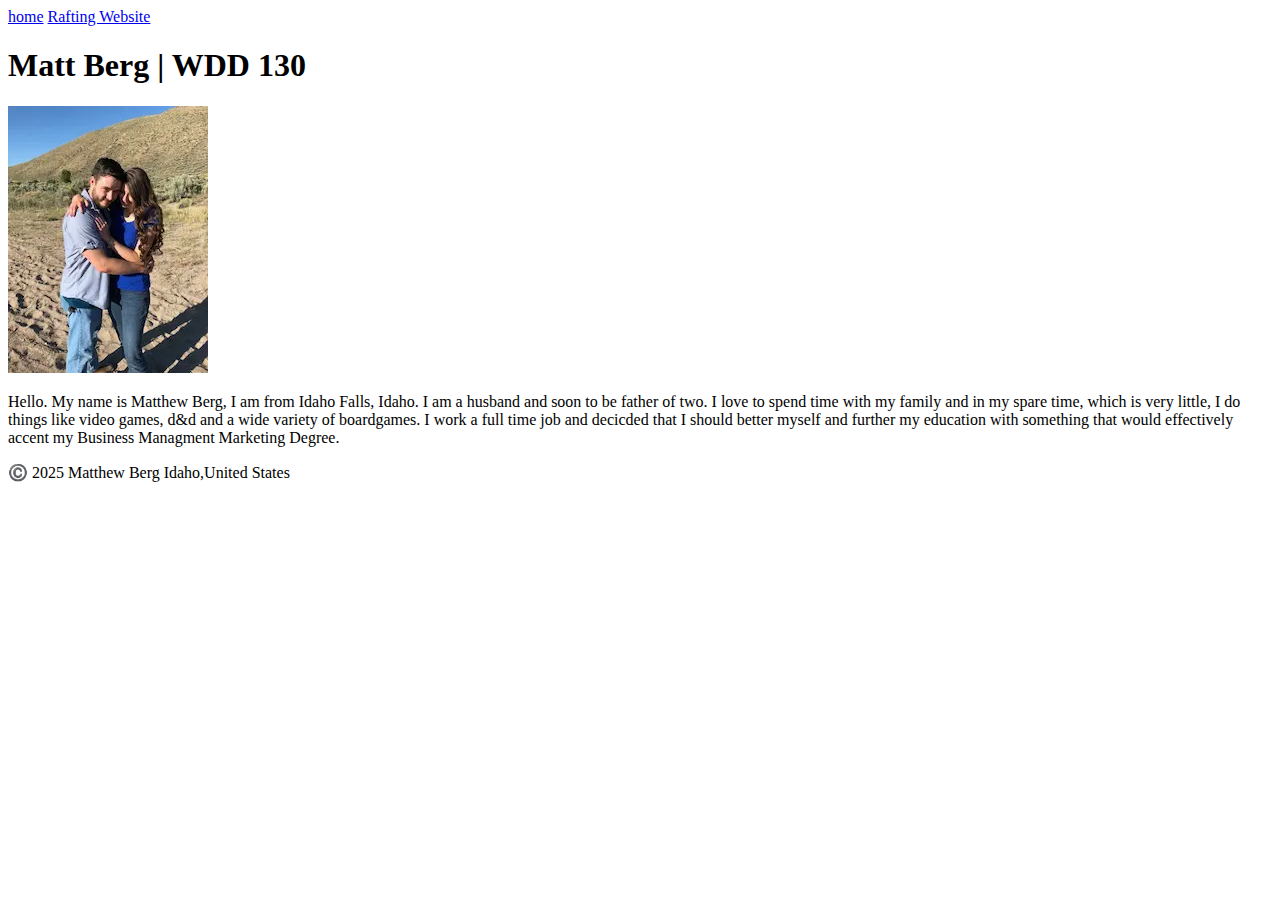
<file: index.html>
<!DOCTYPE html>
<html lang="en-US">

<head>
    <meta charse="utf-8">
    <meta name="viewport" content="width=device-width,initial-scale=1.0">
    <title>Matthew Berg | WDD 130</title>
</head>

<body>

    <header>
        <nav>
            <a href="#">home</a>
            <a href="wwr/">Rafting Website</a>
        </nav>
    </header>

    <main>
        <h1> Matt Berg | WDD 130</h1>
        <img src="images/profile.webp" alt="matt-kaylynne-beach" width="200">
        <p>Hello. My name is Matthew Berg, I am from Idaho Falls, Idaho. I am a husband and soon to be father of two. 
            I love to spend time with my family and in my spare time, which is very little, I do things like video games, 
            d&d and a wide variety of boardgames. I work a full time job and decicded that I should better myself and 
            further my education with something that would effectively accent my Business Managment Marketing Degree.
        </p>

    </main>


    <footer>
        <p>
            ©️ 2025 Matthew Berg Idaho,United States
        </p>
    </footer>
   

</body>


</html>
</file>
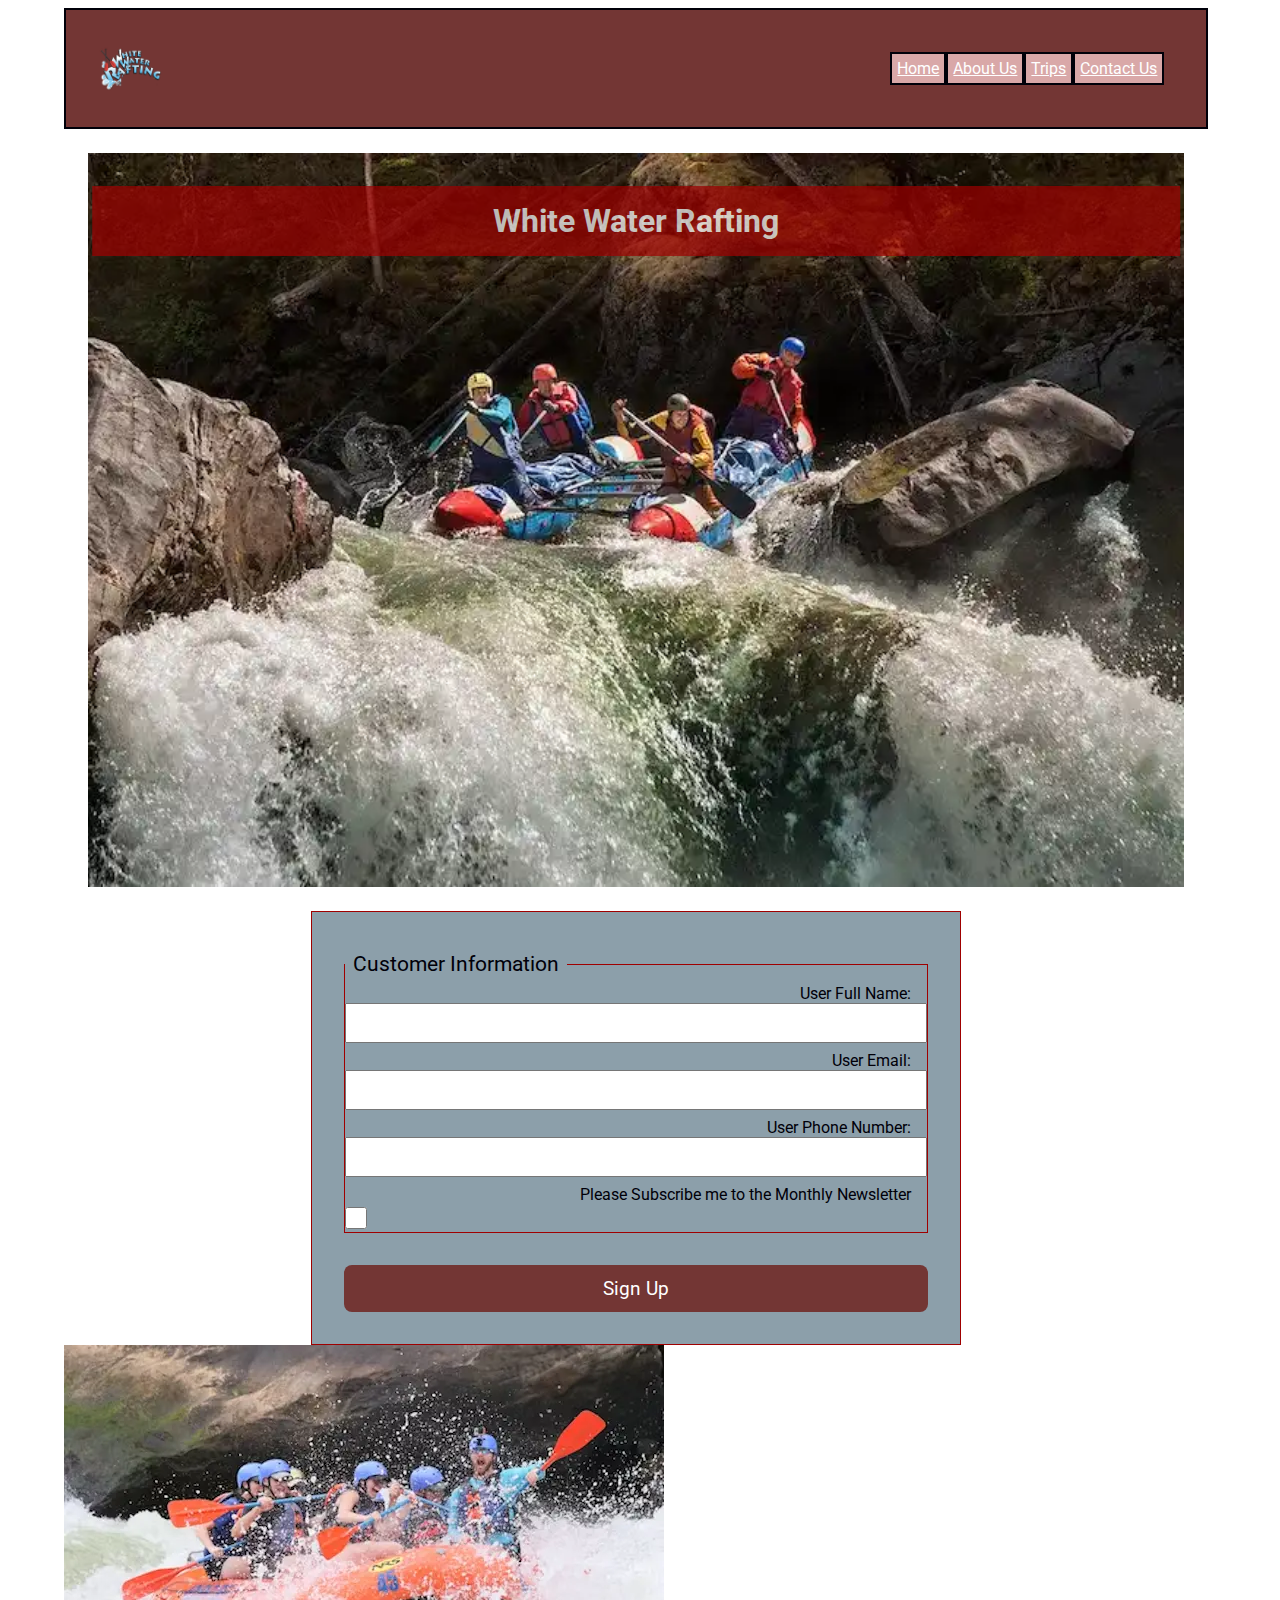
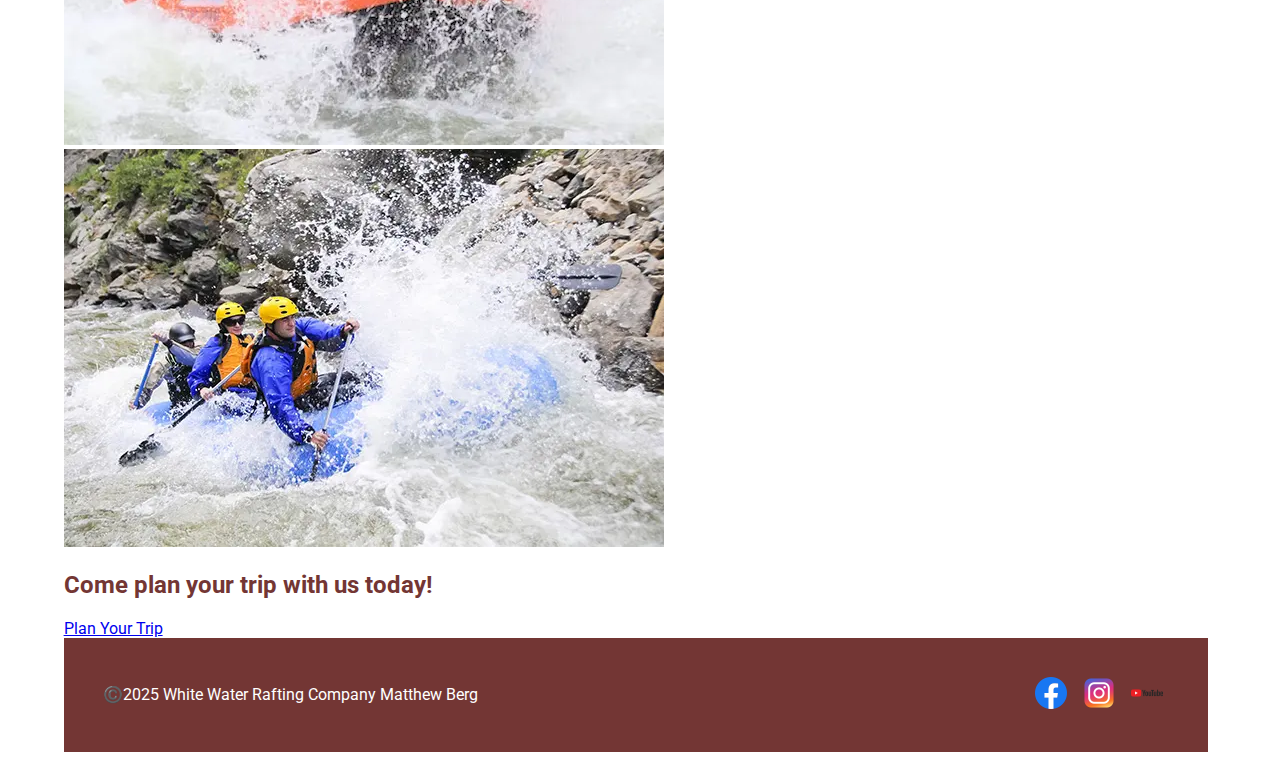
<file: wwr/index.html>
<!DOCTYPE html>
<html lang="en-US">

<head>
    <meta charset="utf-8">
    <meta name="viewport" content="width=device-width,initial-scale=1.0">
    <title>White Water Rafting Home</title>
    <meta name="description"content="Here is your home page allowing you to go where needed to plan your White Water Rafting adventure.">
    <meta name="author" content="Matthew Berg">
    <link rel="stylesheet" href="styles/rafting.css">
    <link rel="preconnect" href="https://fonts.googleapis.com">
    <link rel="preconnect" href="https://fonts.gstatic.com" crossorigin>
    <link href="https://fonts.googleapis.com/css2?family=Roboto&display=swap" rel="stylesheet">
    <link href="https://fonts.googleapis.com/css2?family=Roboto:wght@700&display=swap" rel="stylesheet">
</head>

<body>
    <header>
        <img src="images/z-wwr-oars.png" alt="Rafting-Company-Logo">
        <nav>
            <ul class="navigation">
                <li><a href="index.html">Home</a></li>
                <li><a href="about.html">About Us</a></li>
                <li><a href="trips.html">Trips </a></li>
                <li><a href="contact.html">Contact Us</a></li>
            </ul>

        </nav>
    </header>
    <main>
        <div class="hero">
            <section>
                <img src="images/hero.webp" alt="white-water-rafting-rapids">
                <h1 class="banner">White Water Rafting</h1>
            </section>
        </div>
        <div class="newsletter-sign-up">
            <form id="newsletter-sign-up">
                <fieldset>
                    <legend>Customer Information</legend>
                    <div class=" form-item column3">
                        <label for="fullname">User Full Name:</label>
                        <input type="text" id="fullname" name="Full Name" required>
                    </div>
                    <div class="form-item column3">
                        <label for="useremail">User Email:</label>
                        <input type="email" id="useremail" name="useremail" required>
                    </div>
                    <div class="form-item column3">
                        <label for="userphone">User Phone Number:</label>
                        <input type="tel" id="userphone" name="userphone" required>
                    </div>
                    <div class="form-item column4">
                        <label for="subscribe">Please Subscribe me to the Monthly Newsletter</label>
                        <input type="checkbox" id="subscribe" name="subscribe" value="yes">
                    </div>
                </fieldset>
                <button class="newsletter-sign-up-button" type="submit">Sign Up</button>
            </form>
        </div>

        <div class="trips-action">
            <img src="images/rafting-boat.webp" alt="white-water-rafting-boat" class="rafting-boat">
            <img src="images/rafting-boat2.webp" alt="white-water-rafting-boat2" class="rafting-boat2">
            <h2 class="trip-plan">Come plan your trip with us today!</h2>
            <a href="trips.html" class="trips-button">Plan Your Trip</a>
        </div>



    </main>
    <footer>
        <p> ©️2025 White Water Rafting Company Matthew Berg</p>
        <nav class="socialmedia">
            <a href="https://facebook.com">
                <img src="images/facebook-img.webp" alt="Facebook">
            </a>
            <a href="https://instagram.com">
                <img src="images/intagram-img.webp" alt="Instagram">
            </a>
            <a href="https://youtube.com">
                <img src="images/youtube-img.webp" alt="Youtube">
            </a>

        </nav>


    </footer>


</body>













































</html>
</file>
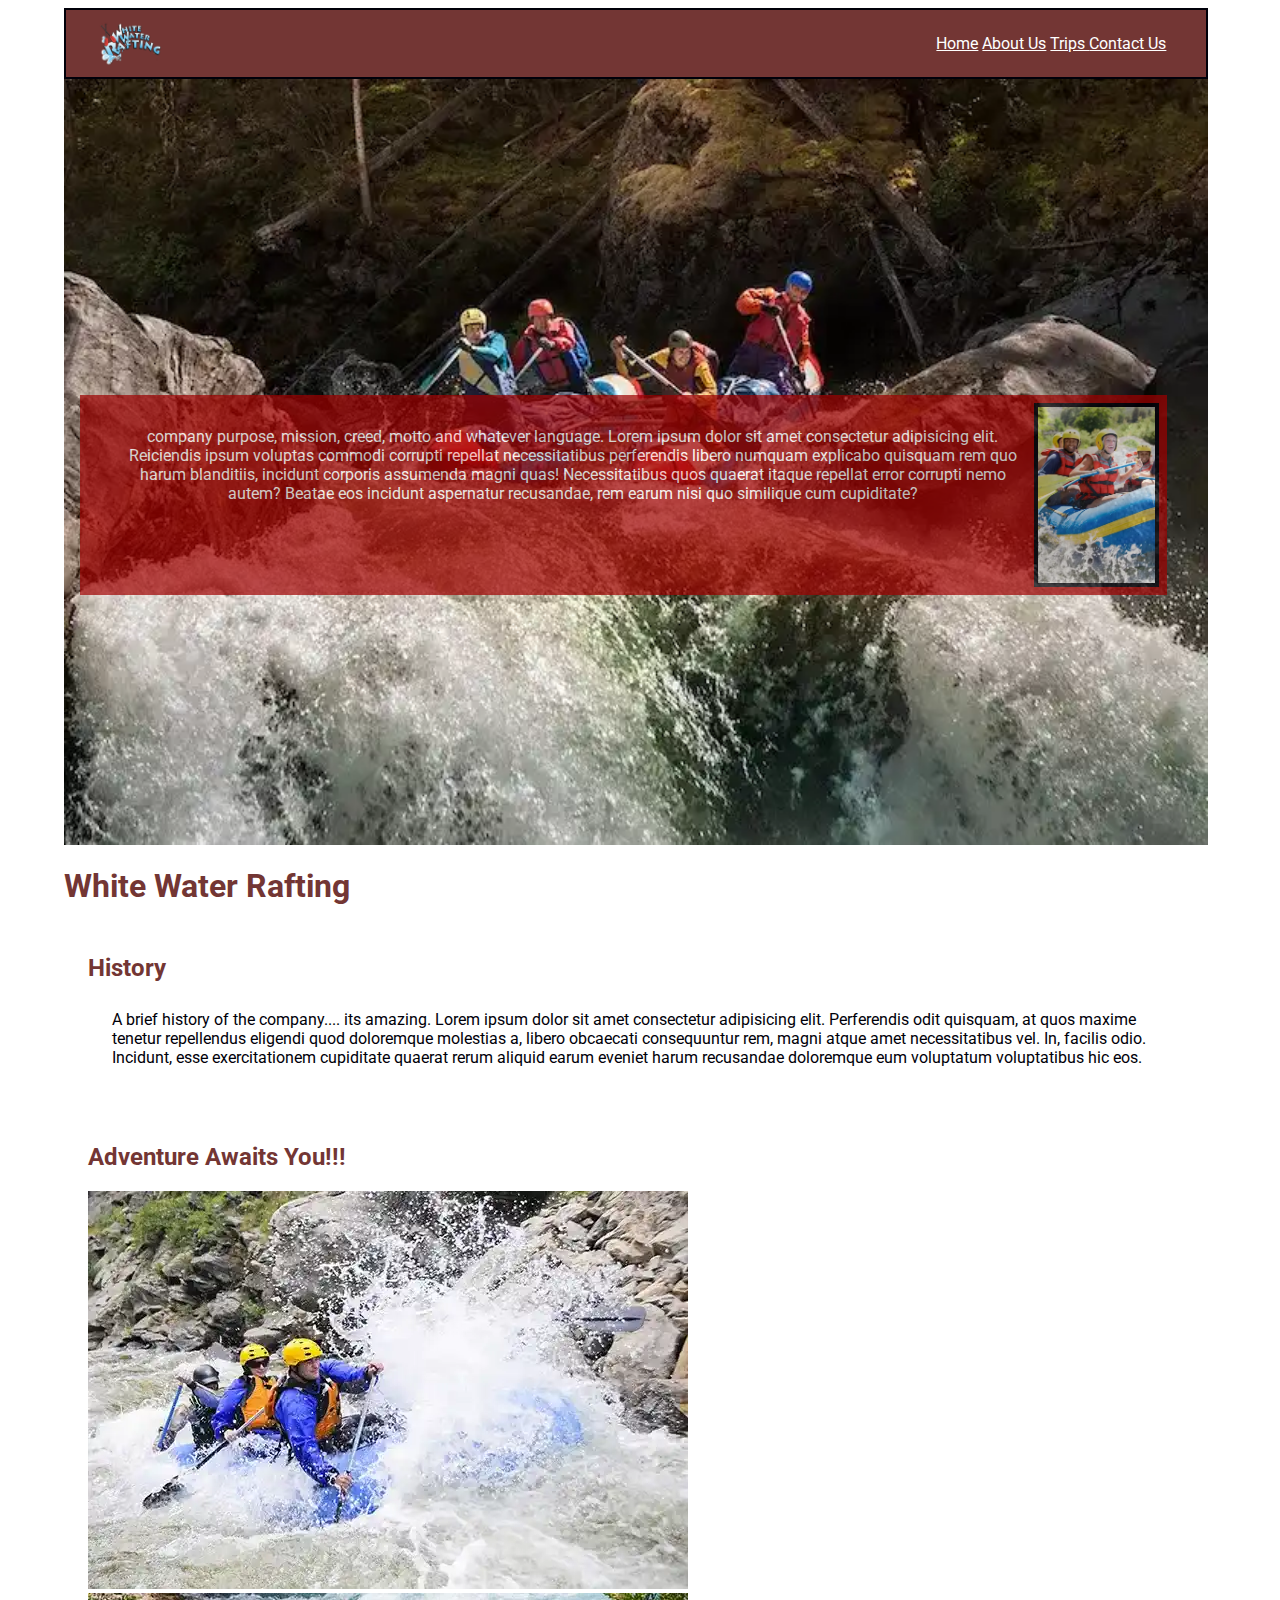
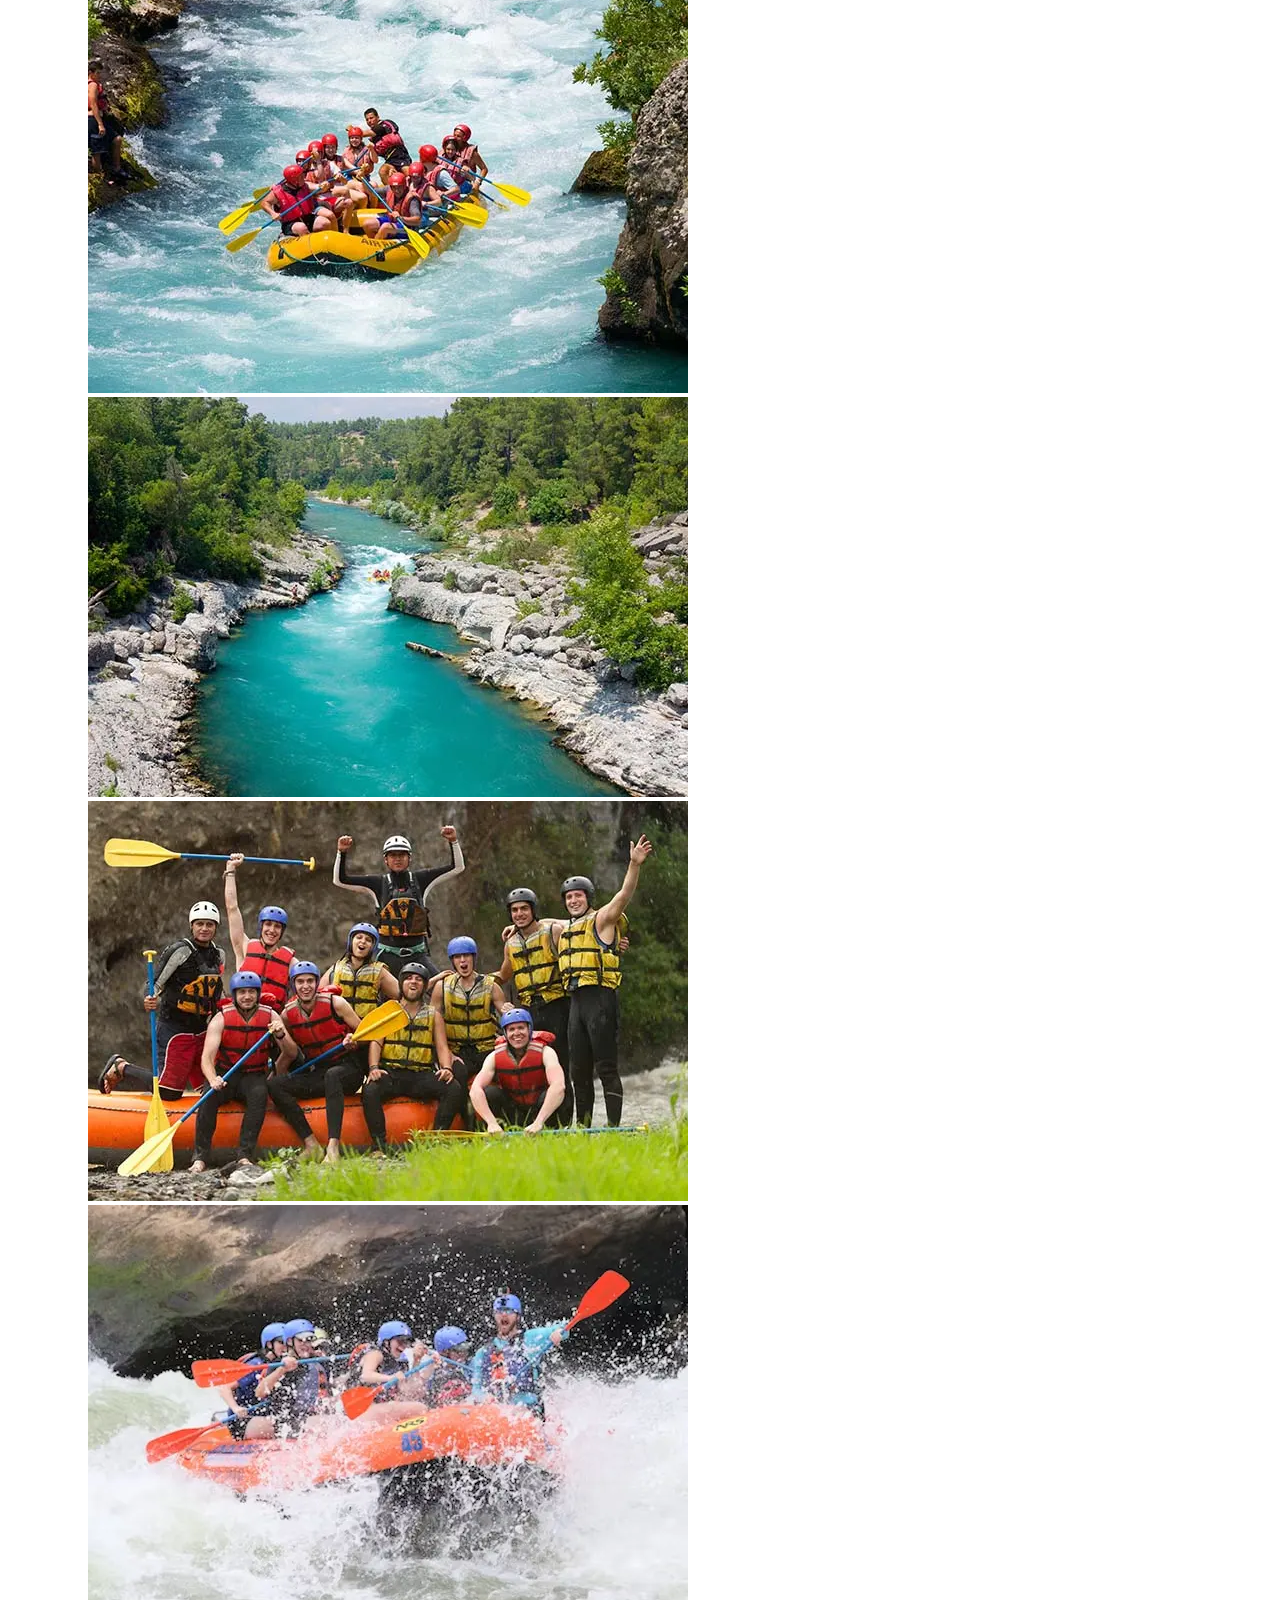
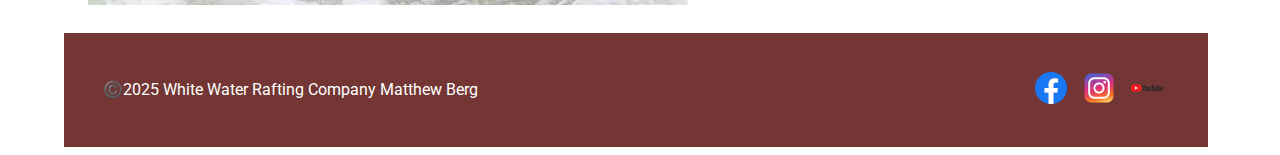
<file: wwr/aboout.html>
<!DOCTYPE html>
<html lang="en-US">

<head>
    <meta charset="utf-8">
    <meta name="viewport" content="width=device-width,initial-scale=1.0">
    <title>About Us</title>
    <meta name="description" content="Information about the White Water Rafting company and what they offer.">
    <meta name="author" content="Matthew Berg">
    <link rel="stylesheet" href="styles/rafting.css">
    <link rel="preconnect" href="https://fonts.googleapis.com">
    <link rel="preconnect" href="https://fonts.gstatic.com" crossorigin>
    <link href="https://fonts.googleapis.com/css2?family=Roboto&display=swap" rel="stylesheet">
    <link rel="preconnect" href="https://fonts.googleapis.com">
    <link rel="preconnect" href="https://fonts.gstatic.com" crossorigin>
    <link href="https://fonts.googleapis.com/css2?family=Roboto:wght@700&display=swap" rel="stylesheet">

</head>


<body>
    <header>
        <img src="images/z-wwr-oars.png" alt="Rafting Company Logo">
        <nav>
            <a href="index.html">Home</a>
            <a href="aboout.html">About Us</a>
            <a href="trips.html">Trips </a>
            <a href="contact.html">Contact Us</a>
        </nav>
    </header>
    <main>
        <div class="hero">
            <img src="images/hero.webp" alt="white-water-rafting-rapids">
            <h1>White Water Rafting</h1>
            <article>
                <img src="images/happy-rafter.webp" alt="happy-white-water-rafter">
                <p>company purpose, mission, creed, motto and whatever language. Lorem ipsum dolor sit amet consectetur adipisicing elit. Reiciendis ipsum voluptas commodi corrupti repellat necessitatibus perferendis libero numquam explicabo quisquam rem quo harum blanditiis, incidunt corporis assumenda magni quas! Necessitatibus quos quaerat itaque repellat error corrupti nemo autem? Beatae eos incidunt aspernatur recusandae, rem earum nisi quo similique cum cupiditate?</p>
            </article>
        </div>
        <section>
            <h2>History</h2>
            <p>A brief history of the company.... its amazing. Lorem ipsum dolor sit amet consectetur adipisicing elit. Perferendis odit quisquam, at quos maxime tenetur repellendus eligendi quod doloremque molestias a, libero obcaecati consequuntur rem, magni atque amet necessitatibus vel. In, facilis odio. Incidunt, esse exercitationem cupiditate quaerat rerum aliquid earum eveniet harum recusandae doloremque eum voluptatum voluptatibus hic eos.</p>
        </section>
        <section>
            <h2>Adventure Awaits You!!!</h2>
            <img src="images/rafting-img-1.webp" alt="massive-wave-rafting">
            <img src="images/rafting-img-2.webp" alt="raft-down-mild-rapids">
            <img src="images/rafting-img-3.webp" alt="wide-angle-river-image">
            <img src="images/rafting-img-4.webp" alt="group-celebrating-successful-run">
            <img src="images/rafting-img-5.webp" alt="strong-rapids-riding-down">

        </section>
    </main>
    <footer>
        <p> ©️2025 White Water Rafting Company Matthew Berg</p>
        <nav class="socialmedia">
            <a href="https://facebook.com">
                <img src="images/facebook-img.webp" alt="Facebook">
            </a>
            <a href="https://instagram.com">
                <img src="images/intagram-img.webp" alt="Instagram">
            </a>
            <a href="https://youtube.com">
                <img src="images/youtube-img.webp" alt="Youtube">
            </a>

        </nav>


    </footer>


</body>













































</html>
</file>
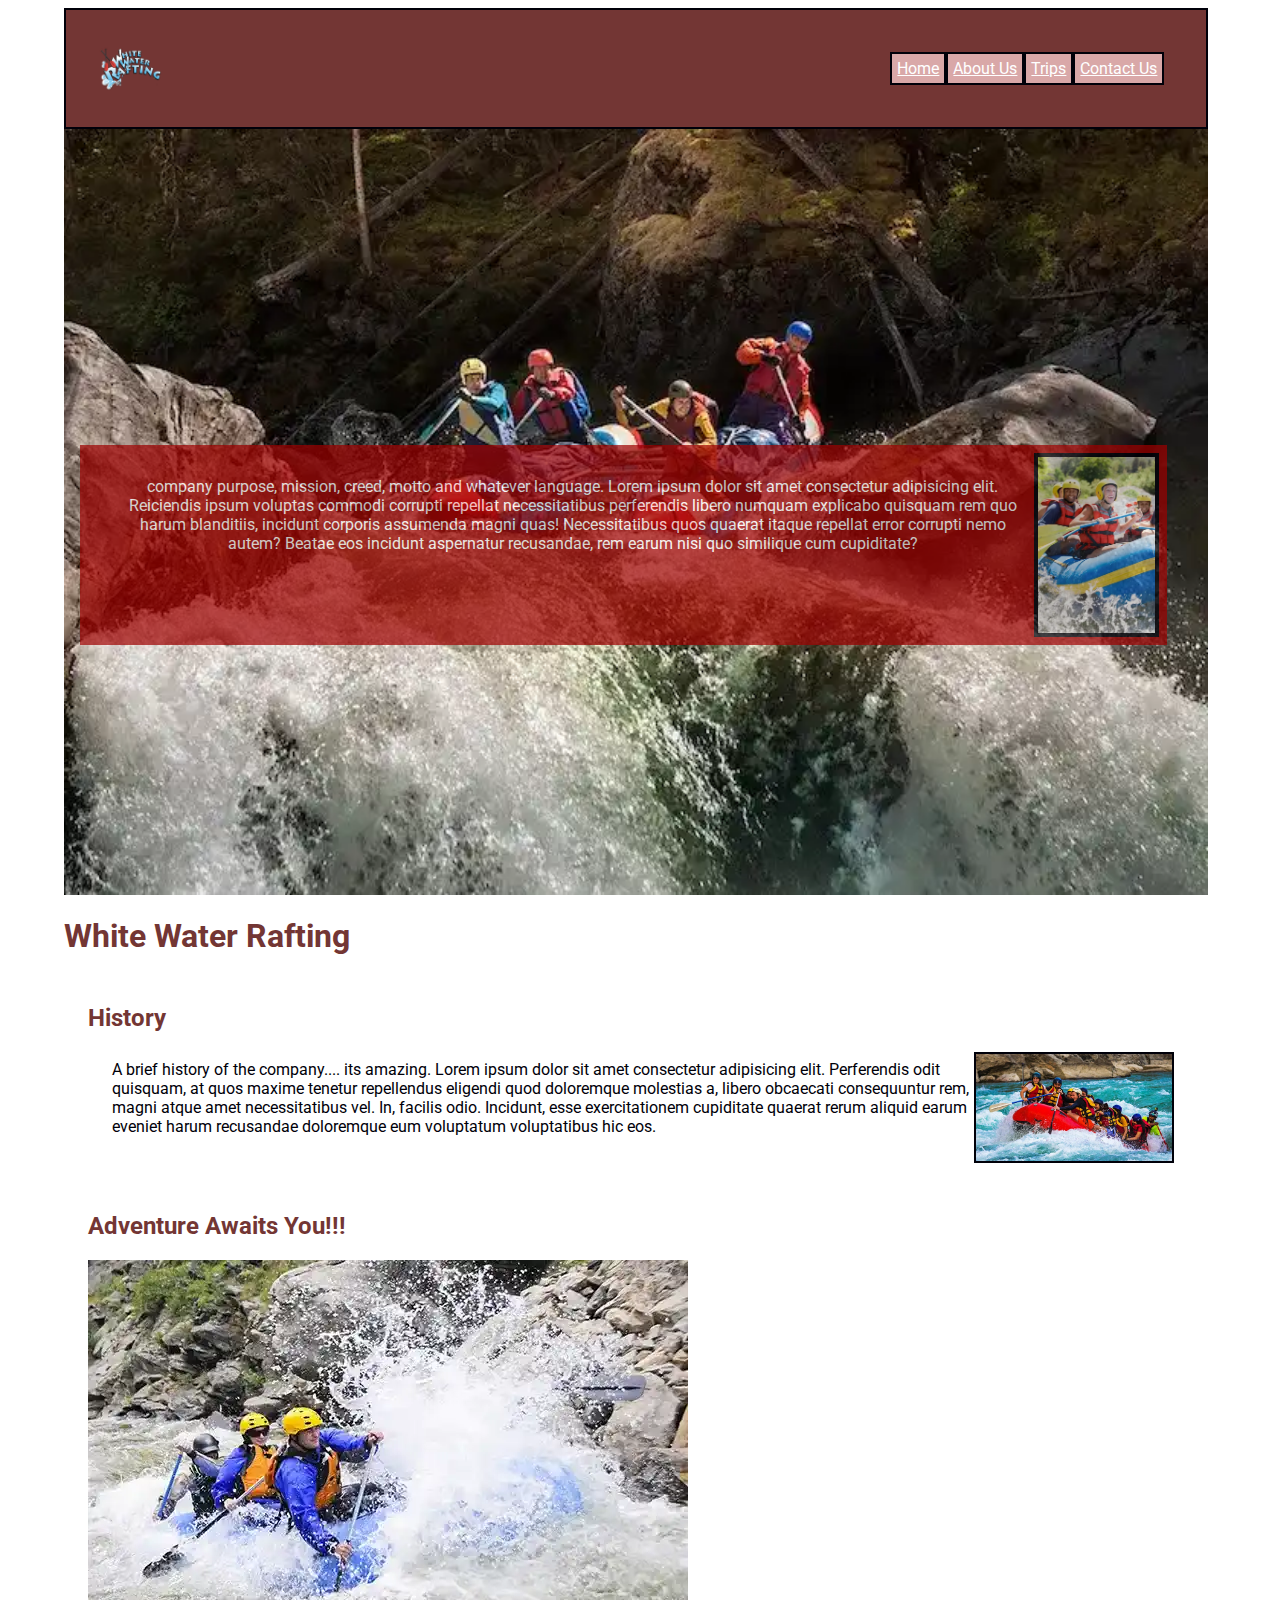
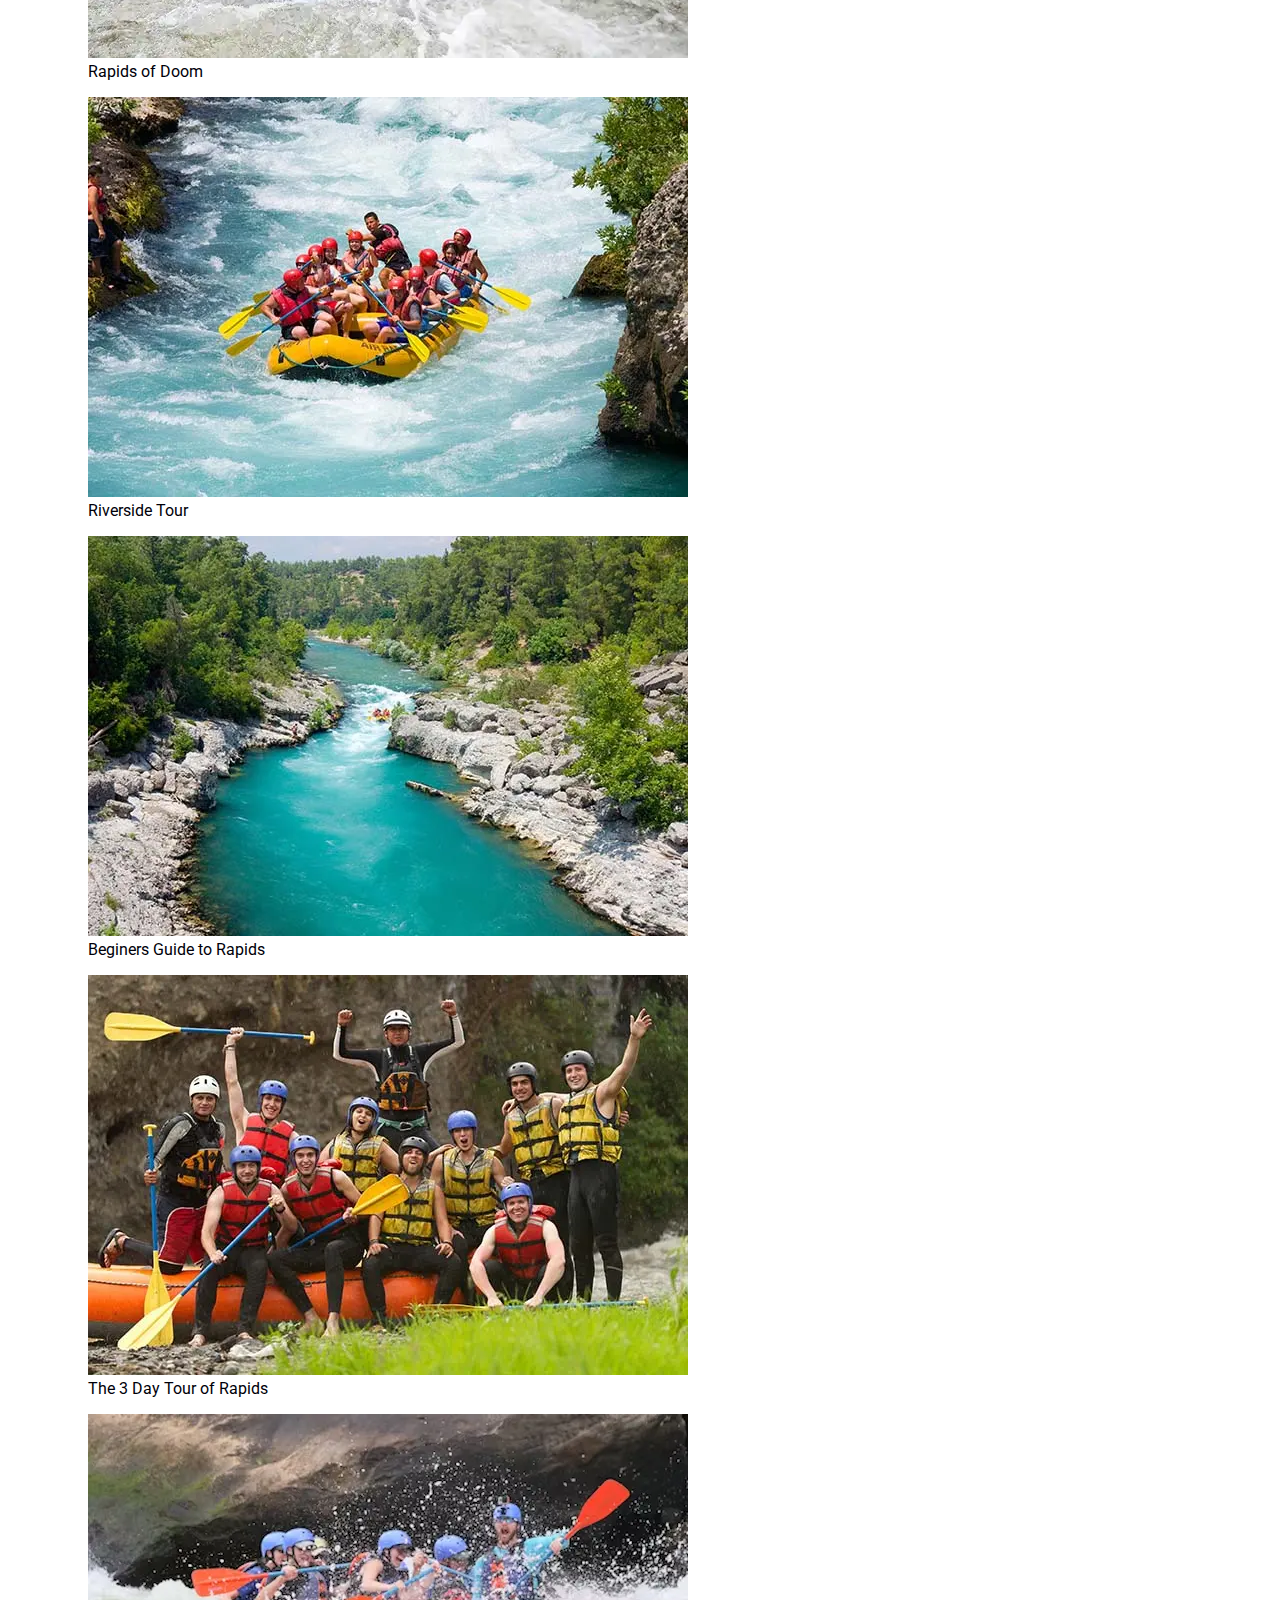
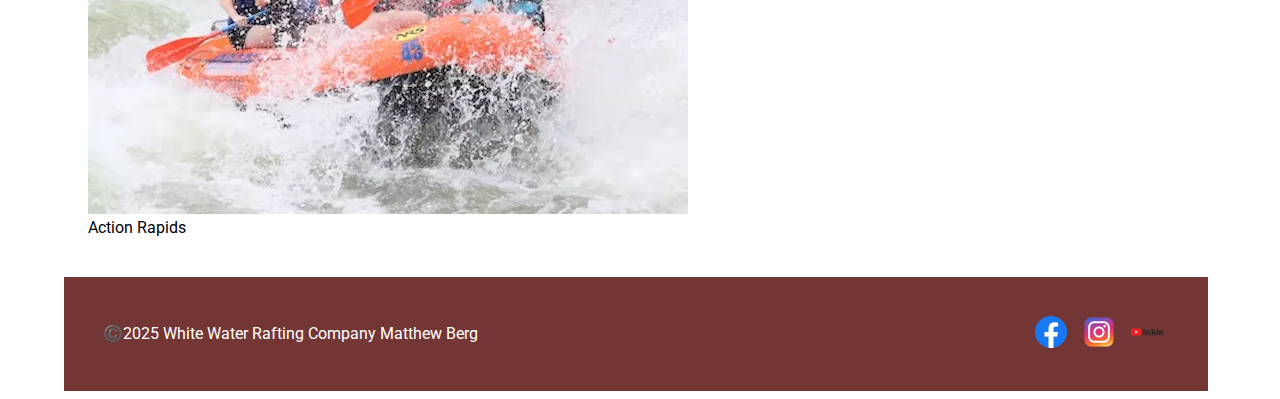
<file: wwr/about.html>
<!DOCTYPE html>
<html lang="en-US">

<head>
    <meta charset="utf-8">
    <meta name="viewport" content="width=device-width,initial-scale=1.0">
    <title>White Water Rafting About Us</title>
    <meta name="description" content="Information about the White Water Rafting company and what they offer.">
    <meta name="author" content="Matthew Berg">
    <link rel="stylesheet" href="styles/rafting.css">
    <link rel="preconnect" href="https://fonts.googleapis.com">
    <link rel="preconnect" href="https://fonts.gstatic.com" crossorigin>
    <link href="https://fonts.googleapis.com/css2?family=Roboto&display=swap" rel="stylesheet">
    <link href="https://fonts.googleapis.com/css2?family=Roboto:wght@700&display=swap" rel="stylesheet">

</head>


<body>
    <header>
        <img src="images/z-wwr-oars.png" alt="Rafting-Company-Logo">
        <nav>
            <ul class="navigation">
                <li><a href="index.html">Home</a></li>
                <li><a href="about.html">About Us</a></li>
                <li><a href="trips.html">Trips </a></li>
                <li><a href="contact.html">Contact Us</a></li>
            </ul>

        </nav>
    </header>
    <main>
        <div class="hero">
            <img src="images/hero.webp" alt="white-water-rafting-rapids">
            <h1>White Water Rafting</h1>
            <article>
                <img src="images/happy-rafter.webp" alt="happy-white-water-rafter">
                <p>company purpose, mission, creed, motto and whatever language. Lorem ipsum dolor sit amet consectetur
                    adipisicing elit. Reiciendis ipsum voluptas commodi corrupti repellat necessitatibus perferendis
                    libero numquam explicabo quisquam rem quo harum blanditiis, incidunt corporis assumenda magni quas!
                    Necessitatibus quos quaerat itaque repellat error corrupti nemo autem? Beatae eos incidunt
                    aspernatur recusandae, rem earum nisi quo similique cum cupiditate?</p>
            </article>
        </div>
        <section>
            <h2>History</h2>
            <img class="history-img" src="images/rafting-history.webp" alt="rafting-history-image">
            <p>A brief history of the company.... its amazing. Lorem ipsum dolor sit amet consectetur adipisicing elit.
                Perferendis odit quisquam, at quos maxime tenetur repellendus eligendi quod doloremque molestias a,
                libero obcaecati consequuntur rem, magni atque amet necessitatibus vel. In, facilis odio. Incidunt, esse
                exercitationem cupiditate quaerat rerum aliquid earum eveniet harum recusandae doloremque eum voluptatum
                voluptatibus hic eos.</p>
        </section>
        <section>
            <h2>Adventure Awaits You!!!</h2>
            <figure>
                <img src="images/rafting-img-1.webp" alt="massive-wave-rafting">
                <figcaption>Rapids of Doom</figcaption>
            </figure>
            <figure>
                <img src="images/rafting-img-2.webp" alt="raft-down-mild-rapids">
                <figcaption>Riverside Tour</figcaption>
            </figure>
            <figure>
                <img src="images/rafting-img-3.webp" alt="wide-angle-river-image">
                <figcaption>Beginers Guide to Rapids</figcaption>
            </figure>
            <figure>
                <img src="images/rafting-img-4.webp" alt="group-celebrating-successful-run">
                <figcaption>The 3 Day Tour of Rapids</figcaption>
            </figure>
            <figure>
                <img src="images/rafting-img-5.webp" alt="strong-rapids-riding-down">
                <figcaption>Action Rapids</figcaption>
            </figure>


        </section>
    </main>
    <footer>
        <p> ©️2025 White Water Rafting Company Matthew Berg</p>
        <nav class="socialmedia">
            <a href="https://facebook.com">
                <img src="images/facebook-img.webp" alt="Facebook">
            </a>
            <a href="https://instagram.com">
                <img src="images/intagram-img.webp" alt="Instagram">
            </a>
            <a href="https://youtube.com">
                <img src="images/youtube-img.webp" alt="Youtube">
            </a>

        </nav>


    </footer>


</body>













































</html>
</file>
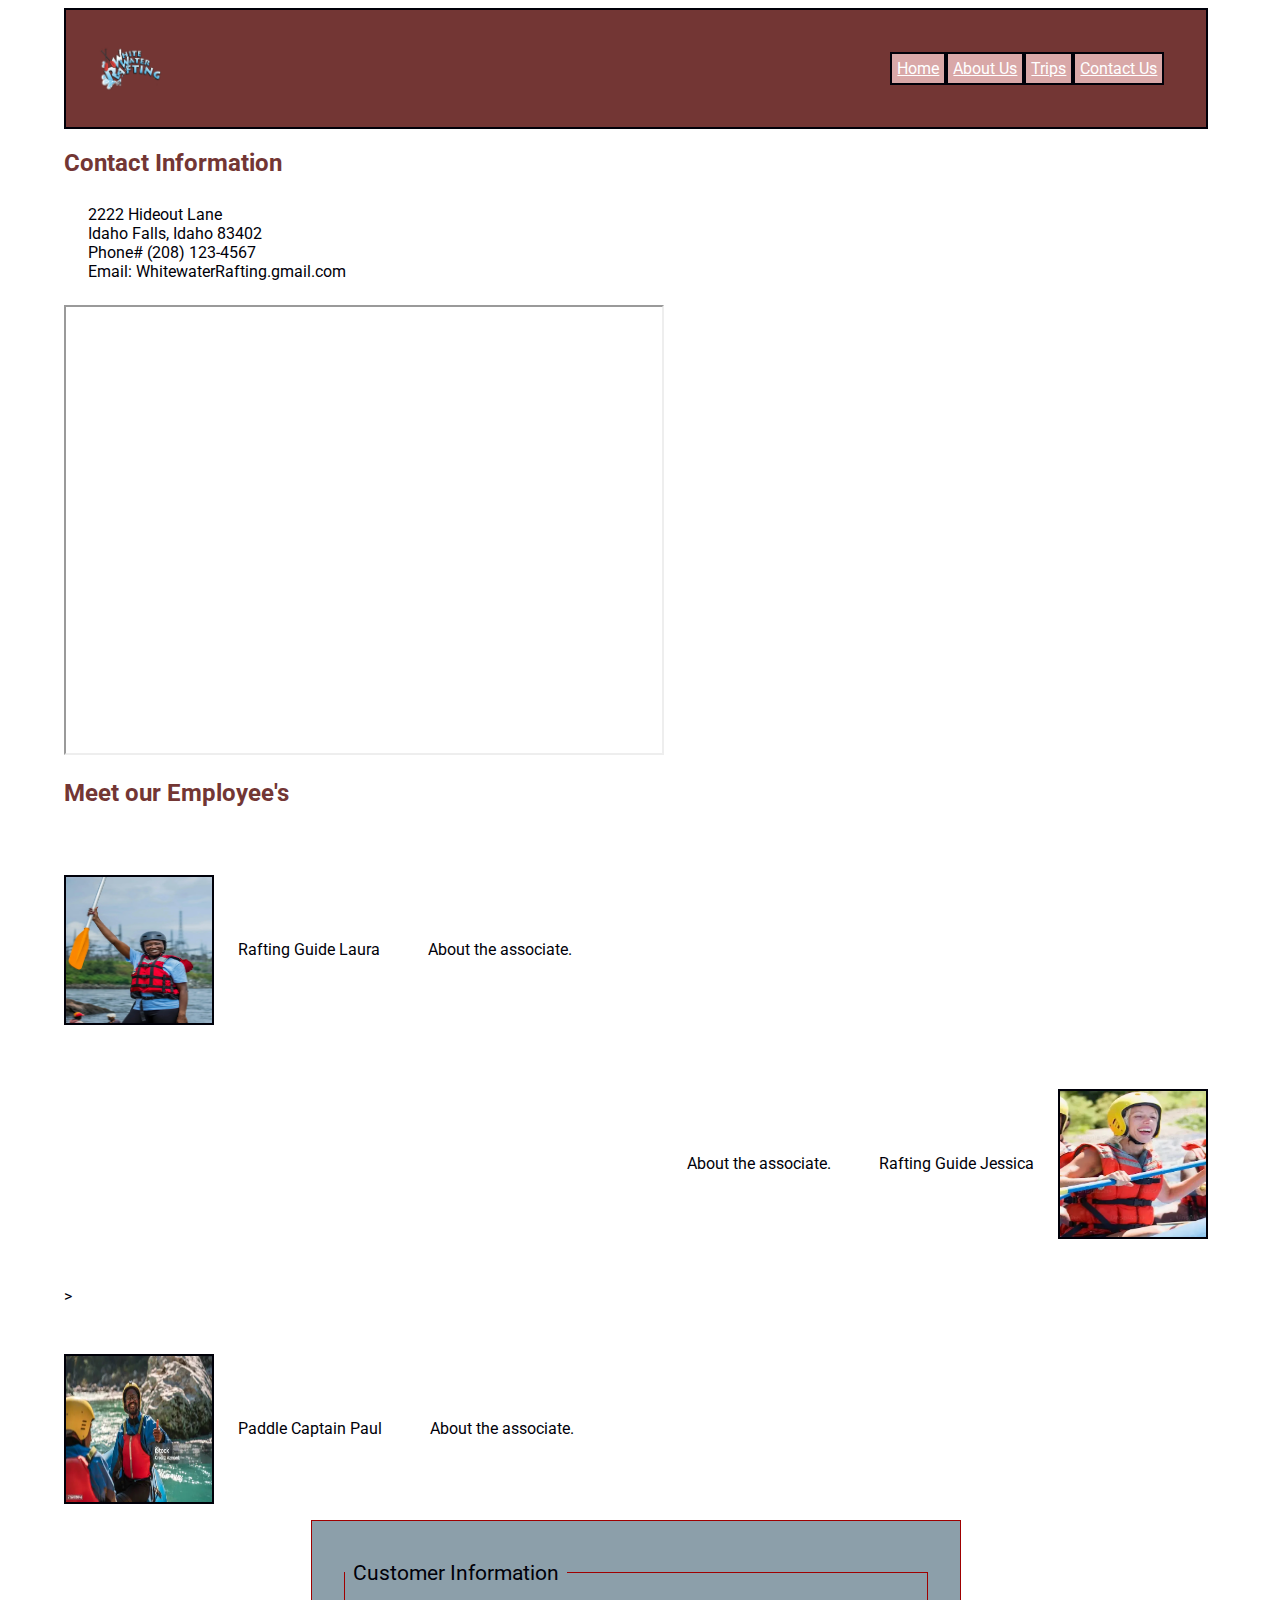
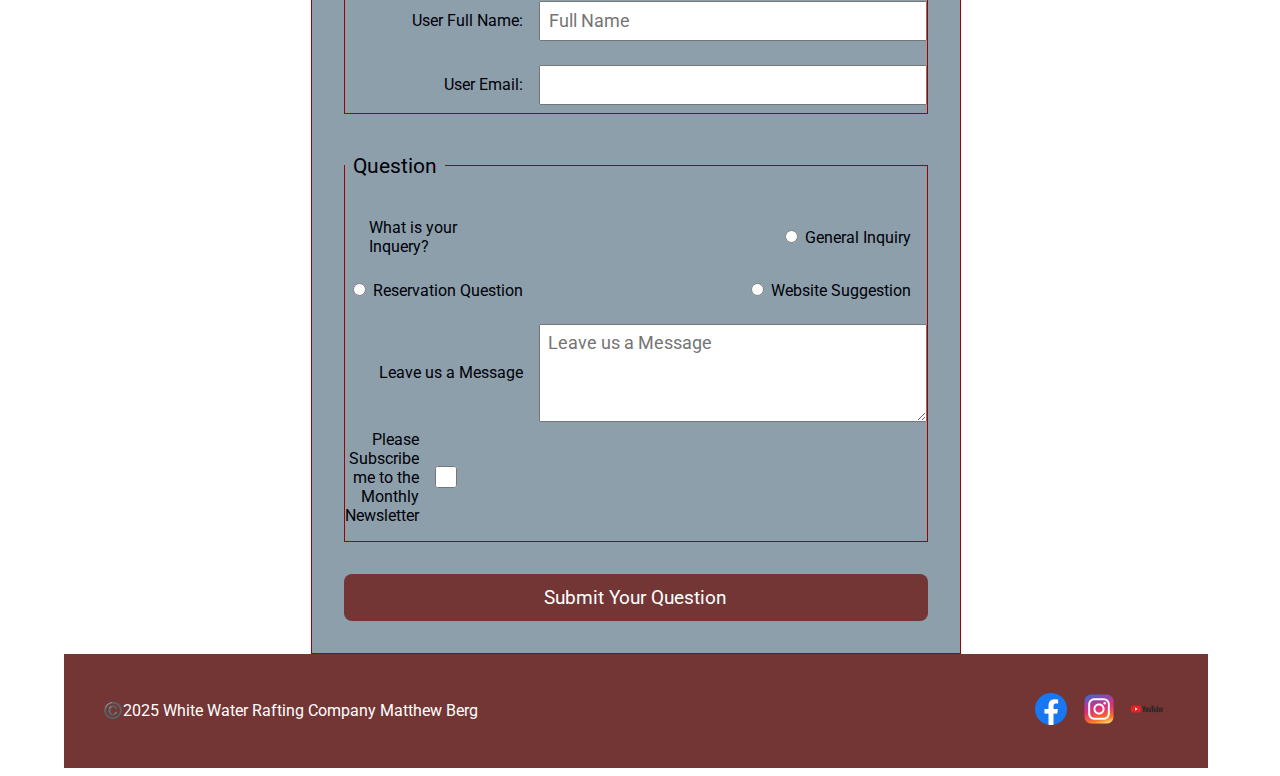
<file: wwr/contact.html>
<!DOCTYPE html>
<html lang="en-US">

<head>
    <meta charset="utf-8">
    <meta name="viewport" content="width=device-width,initial-scale=1.0">
    <title>White Water Rafting Contact Us</title>
    <meta name="description" content="Contact us information and what we offer.">
    <meta name="author" content="Matthew Berg">
    <link rel="stylesheet" href="styles/rafting.css">
    <link rel="preconnect" href="https://fonts.googleapis.com">
    <link rel="preconnect" href="https://fonts.gstatic.com" crossorigin>
    <link href="https://fonts.googleapis.com/css2?family=Roboto&display=swap" rel="stylesheet">
    <link href="https://fonts.googleapis.com/css2?family=Roboto:wght@700&display=swap" rel="stylesheet">
</head>

<body>
    <header>
        <img src="images/z-wwr-oars.png" alt="Rafting-Company-Logo">
        <nav>
            <ul class="navigation">
                <li><a href="index.html">Home</a></li>
                <li><a href="about.html">About Us</a></li>
                <li><a href="trips.html">Trips </a></li>
                <li><a href="contact.html">Contact Us</a></li>
            </ul>

        </nav>
    </header>
    <main>
        <div class="company-info">
            <h2>Contact Information</h2>
            <p>2222 Hideout Lane<br>
                Idaho Falls, Idaho 83402<br>
                Phone# (208) 123-4567<br>
                Email: WhitewaterRafting.gmail.com</p>

            <iframe
                src="https://www.google.com/maps/embed?pb=!1m14!1m12!1m3!1d28877.547557551028!2d-112.03747980291334!3d43.47597848109077!2m3!1f0!2f0!3f0!3m2!1i1024!2i768!4f13.1!5e0!3m2!1sen!2sus!4v1749185532591!5m2!1sen!2sus"
                width="600" height="450" allowfullscreen="" loading="lazy"
                referrerpolicy="no-referrer-when-downgrade"></iframe>

        </div>
        <div class="employee-info">
            <h2>Meet our Employee's</h2>
            <div class="employee-card left">
                <img class="adventure-img1" src="images/happy-employee1.webp" alt="raft-guide-Laura">
                <figcaption class="associate-name1">Rafting Guide Laura</figcaption>
                <p class="associate-name1">About the associate.</p>
            </div>
            <div class="employee-card right">
                <img class="adventure-img2" src="images/happy-employee2.webp" alt="rafting-guide-Jessica">
                <figcaption class="associate-name2">Rafting Guide Jessica</figcaption>
                <p class="associate-name2">About the associate.</p>
            </div>>

            <div class="employee-card left">             

                <img class="adventure-img3" src="images/happy-employee3.webp" alt="paddle-captain-Paul">
                <figcaption class="associate-name3">Paddle Captain Paul</figcaption>
                <p class="associate-paragraph3">About the associate.</p>
            </div>
      
          </div>
        <main>
            <form>
                <fieldset>
                    <legend>Customer Information</legend>
                    <div class=" form-item column2">
                        <label for="fullname">User Full Name:</label>
                        <input type="text" fullname="fullname" placeholder="Full Name" required>
                    </div>
                    <div class="form-item column2">
                        <label for="email">User Email:</label>
                        <input type="email" id="useremail" property="useremail" required>
                    </div>

                </fieldset>
                <fieldset>
                    <legend>Question</legend>
                    <div class="form-item column1">
                        <p>What is your Inquery?</p>
                        <label>
                            <input type="radio" name="browser" value="General Inquiry"> General Inquiry
                        </label>
                        <label>
                            <input type="radio" name="browser" value="Reservation Question"> Reservation Question
                        </label>
                        <label>
                            <input type="radio" name="browser" value="Website Suggestion"> Website Suggestion
                        </label>
                        </select>
                    </div>
                    <div class="form-item column1">
                        <label for="feedback">Leave us a Message</label>
                            <textarea id="feedback" name="feedback" rows="4" placeholder="Leave us a Message"></textarea>
                        <div class="form-item column1">
                            <label for="subscribe">Please Subscribe me to the Monthly Newsletter</label>
                            <input type="checkbox" id="subscribe" name="subscribe">
                        </div>

                    </div>
                </fieldset>
                <button type="submit">Submit Your Question</button>
            </form>
        </main>


    </main>
    <footer>
        <p> ©️2025 White Water Rafting Company Matthew Berg</p>
        <nav class="socialmedia">
            <a href="https://facebook.com">
                <img src="images/facebook-img.webp" alt="Facebook">
            </a>
            <a href="https://instagram.com">
                <img src="images/intagram-img.webp" alt="Instagram">
            </a>
            <a href="https://youtube.com">
                <img src="images/youtube-img.webp" alt="Youtube">
            </a>

        </nav>


    </footer>


</body>
</file>
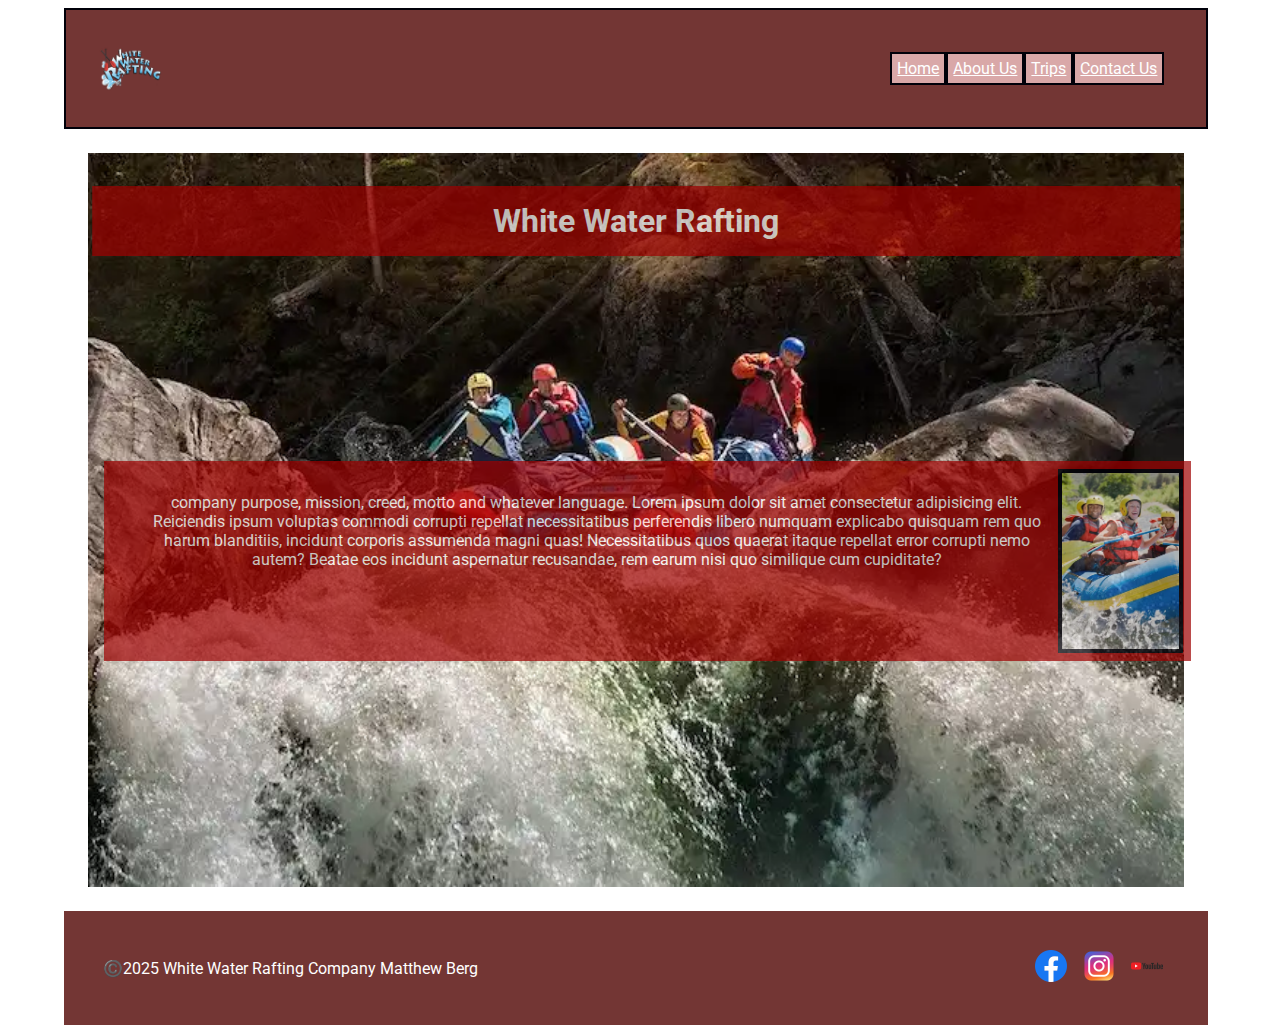
<file: wwr/trips.html>
<!DOCTYPE html>
<html lang="en-US">

<head>
    <meta charset="utf-8">
    <meta name="viewport" content="width=device-width,initial-scale=1.0">
    <title>White Water Rafting Trips</title>
    <meta name="description" content="Here is where you plan your amazing White water Rafting trips with us.">
    <meta name="author" content="Matthew Berg">
    <link rel="stylesheet" href="styles/rafting.css">
    <link rel="preconnect" href="https://fonts.googleapis.com">
    <link rel="preconnect" href="https://fonts.gstatic.com" crossorigin>
    <link href="https://fonts.googleapis.com/css2?family=Roboto&display=swap" rel="stylesheet">
    <link href="https://fonts.googleapis.com/css2?family=Roboto:wght@700&display=swap" rel="stylesheet">
</head>
<body>
    <header>
        <img src="images/z-wwr-oars.png" alt="Rafting-Company-Logo">
        <nav>
            <ul class="navigation">
                <li><a href="index.html">Home</a></li>
                <li><a href="about.html">About Us</a></li>
                <li><a href="trips.html">Trips </a></li>
                <li><a href="contact.html">Contact Us</a></li>
            </ul>

        </nav>
    </header>
    <main>
        <div class="hero">
                <section>
                    <img src="images/hero.webp" alt="white-water-rafting-rapids">
                    <h1 class="banner">White Water Rafting</h1>
                    <article>
                        <img src="images/happy-rafter.webp" alt="happy-white-water-rafter">
                        <p>company purpose, mission, creed, motto and whatever language. Lorem ipsum dolor sit amet consectetur
                            adipisicing elit. Reiciendis ipsum voluptas commodi corrupti repellat necessitatibus perferendis
                            libero numquam explicabo quisquam rem quo harum blanditiis, incidunt corporis assumenda magni quas!
                            Necessitatibus quos quaerat itaque repellat error corrupti nemo autem? Beatae eos incidunt
                            aspernatur recusandae, rem earum nisi quo similique cum cupiditate?</p>
                    </article>
                </section>

    </main>
    <footer>
        <p> ©️2025 White Water Rafting Company Matthew Berg</p>
        <nav class="socialmedia">
            <a href="https://facebook.com">
                <img src="images/facebook-img.webp" alt="Facebook">
            </a>
            <a href="https://instagram.com">
                <img src="images/intagram-img.webp" alt="Instagram">
            </a>
            <a href="https://youtube.com">
                <img src="images/youtube-img.webp" alt="Youtube">
            </a>

        </nav>


    </footer>


</body>













































</html>
</file>
<file: wwr/styles/rafting.css>
:root {
    --primary-color: #733634;
    --secondary-color: #8c9faa;
    --accent1-color: #9F0000;
    --accent2-color: #000009;
    --heading-font: "Roboto", sans-serif;
    --body-font: "Roboto", sans-serif;
}

* {
    margin-left: 0;
    padding: 0;
    box-sizing: border-box;
    
}

header {
    background-color: var(--primary-color);
    color: var(--accent2-color);
    margin: 1rem auto;
    display: flex;
    align-items: center;
    justify-content: space-between;
    border: 2px solid #000009;
    max-width: 100%;
    box-sizing: border-box;
    padding: 0 1rem;
}

header img {
    margin: 0 0.25rem 0 1rem;
    width: 64px;
    height: auto;
}

.navigation {
    display: flex;
    flex-wrap: nowrap;
    list-style: none;
    padding: 2px;
    font-family: var(--heading-font);
    margin-left: auto;
    justify-content: flex-end;
}
nav a {
    color: white;
}
nav a:hover {
    text-decoration: underline;
    color: #ffffcc;
}

.navigation li {
    flex: 1 1 auto;
    flex-wrap: nowrap;
    justify-content: flex-start;
    align-items: center;
    padding: 5px;
    text-align: center;
    border: 2px solid #000009;
    background-color: #d9a8a8;
    white-space: nowrap;
}

body {
    font-family: var(--body-font);
    color: var(--accent2-color);

}

header,
main,
footer {
    width: 90%;
    margin: 0 auto;
}

h1,
h2 {
    font-family: var(--heading-font);
    color: var(--primary-color);

}


nav,
p,
section,
article {
    margin: 16px;
    padding: 8px;
}

.socialmedia a {
    text-decoration: none;
}

.hero {
    position: relative;
    width: 100%;
    min-height: 400px;
}

.hero img {
    display: block;
    width: 100%;
    height: auto;
}

.banner {
    position: absolute;
    top: 20px;
    left: 50%;
    transform: translateX(-50%);
    width:95%;
    padding: 16px;
    text-align: center;
    opacity: 0.7;
    background-color: var(--accent1-color);
    color: #fff;

}

article {
    position: absolute;
    top: 300px;
    width: 95%;
    text-align: center;
    opacity: 0.7;
    background-color: var(--accent1-color);
    color: #fff;
}

.hero article img {
    float: right;
    width: 125px;
    border: 4px solid var(--accent2-color);
}

.history-img {
    float: right;
    margin: 0px 10px 10px 0;
    width: 200px;
    height: auto;
    border: 2px solid #000009;
}

.adventure {
    display: flex;
    flex-direction: row;
    justify-content: space-between;

}

.adventure-img {
    width: 150px;
    height: auto;
}

.form-item {
    display: grid;
    align-items: center;
}

.employee-info {
    display: flex;
    flex-direction: column;
    gap: 32px;
    align-items: stretch;
}

.employee-card {
    display: flex;
    align-items: center;
    gap: 24px;
    margin: 16px 0;
}

.employee-card.left {
    flex-direction: row;
}

.employee-card.right {
    flex-direction: row-reverse;
}

.associate-name {
    font-size: 0.9rem;
    padding-right: 10px;
    white-space: nowrap;
    margin: auto;

}

.associate-title {
    font-size: 0.7rem;
    color: var(--accent2-color);
    margin-top: -8px;
    margin-bottom: 8px;
    white-space: nowrap;

}

.associate-info {
    text-align: center;
}


.adventure-img1 {
    width: 150px;
    height: 150px;
    float: left;
    border: 2px solid var(--accent2-color);

}

.adventure-img2 {
    width: 150px;
    height: 150px;
    float: right;
    border: 2px solid var(--accent2-color);
}

.adventure-img3 {
    width: 150px;
    height: 150px;
    float: left;
    border: 2px solid var(--accent2-color);
}
form {
    width: 650px;
    margin: 0 auto;
    padding: 1rem;
    border: 1px solid var(--accent1-color);
    background-color: var(--secondary-color);
    display: grid;

}

fieldset {
    display: grid;
    grid-gap: .5rem;
    margin: 1rem;
    border: 1px solid var(--accent1-color)
}

legend {
    padding: 0.5rem;
    color: var(--accent2-color);
    font-size: 1.3rem;
}

label,
input,
button,
select,
textarea {
    font-family: var(--body-font);
}

label {
    text-align: right;
    padding-right: 1rem;
}

input,
textarea {
    padding: 0.5rem;
    font-size: 1.1rem;
}

input[type="checkbox"] {
    width: 22px;
    height: 22px;
    vertical-align: bottom;

}

.radio-group {
    margin-left: 2rem;
    text-align: left;
    text-wrap: nowrap;
}

.form-item {
    display: grid;
    align-items: center;
}

.column1 {
    grid-template-columns: 1fr 2fr;
    margin: 0.5rem 0;
}

.column2 {
    grid-template-columns: 1fr 2fr;
    margin: 0.5rem 0;
}

.socialmedia img {
    width: 32px;
    height: 32px;
    object-fit: cover;
    margin: 0 6px;
}

button {
    margin: 1rem;
    background-color: var(--primary-color);
    color: #fff;
    border: none;
    border-radius: .5rem;
    padding: .75rem;
    font-size: 1.2rem;
}


footer {

    display: flex;
    flex-direction: row;
    text-align: center;
    padding: 15px;
    justify-content: space-between;
    align-items: center;
    background-color: var(--primary-color);
    color: #fff;
}
</file>
